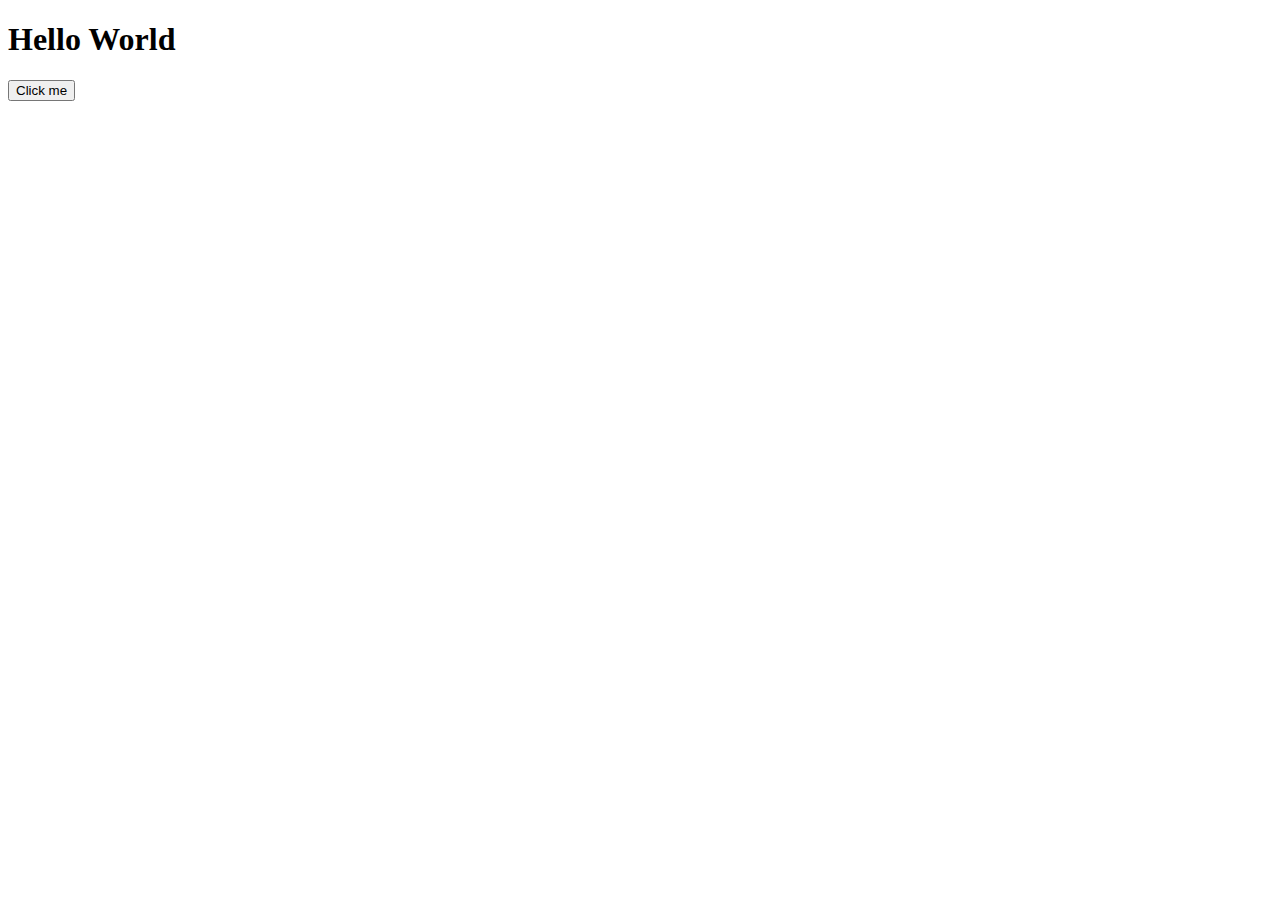
<file: code_tren_lop/session_1_es6/index.html>
<!DOCTYPE html>
<html lang="en">
<head>
    <meta charset="UTF-8">
    <meta http-equiv="X-UA-Compatible" content="IE=edge">
    <meta name="viewport" content="width=device-width, initial-scale=1.0">
    <title>Document</title>
</head>
<body>
    <h1>Hello World</h1>
    <button onclick="sayHello()" id = "btnClickMe" >Click me</button>
    <script src="./7_reference.js" type="module"></script>
</body>
</html>
</file>
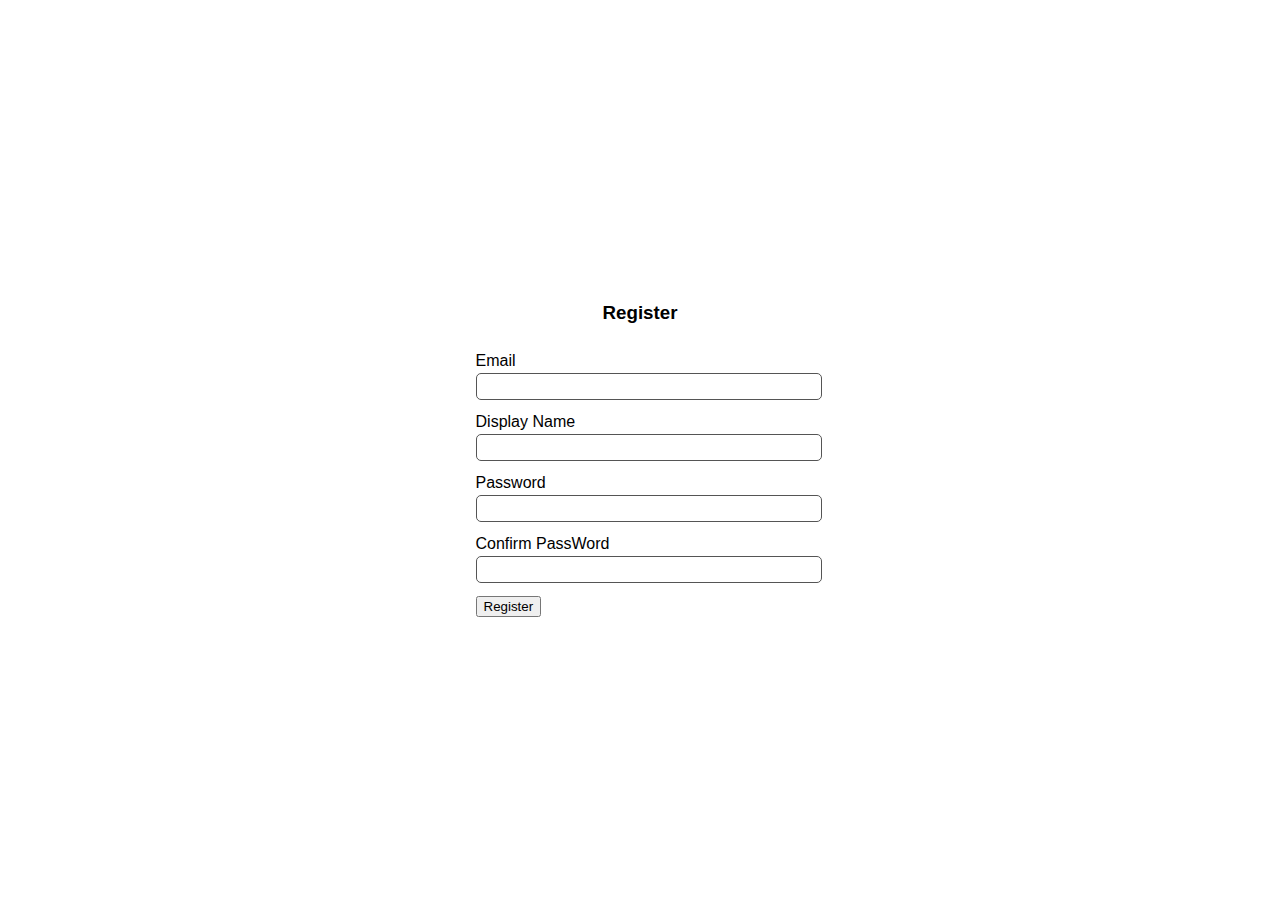
<file: code_tren_lop/session_3_authentication/index.html>
<!DOCTYPE html>
<html lang="en">
<head>
    <meta charset="UTF-8">
    <meta http-equiv="X-UA-Compatible" content="IE=edge">
    <meta name="viewport" content="width=device-width, initial-scale=1.0">
    <link rel="stylesheet" href="./index.css">
    <title>Document</title>
</head>
<body>
    <div id="app"></div>
    <script src="./index.js" type='module'></script>
</body>
</html>
</file>
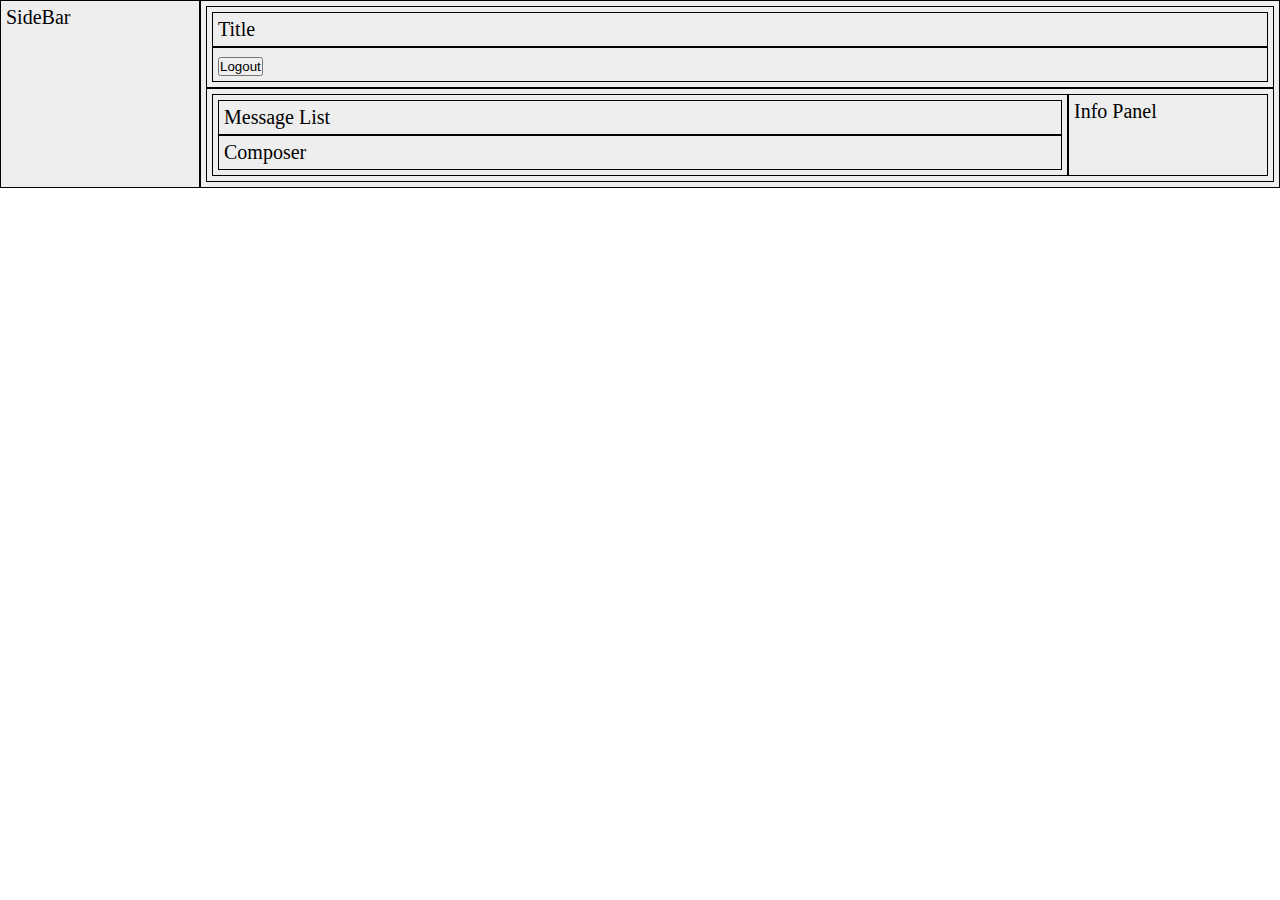
<file: code_tren_lop/test_buoi_5/index.html>
<!DOCTYPE html>
<html lang="en">
<head>
    <meta charset="UTF-8">
    <meta http-equiv="X-UA-Compatible" content="IE=edge">
    <meta name="viewport" content="width=device-width, initial-scale=1.0">
    <link rel="stylesheet" href="./style.css">
    <title>Document</title>
</head>
<body>
    <div class="d-flex">
        <div class="element left">
            SideBar
        </div>
        <div class="element flex-1 d-flex flex-column">
            <div class="element d-flex-between">
                <div class="element">
                    Title
                </div>
                <div class="element">
                    <button>Logout</button>
                </div>
            </div>
            <div class="element flex-1 d-flex">
                <div class="element flex-1 d-flex flex-column">
                    <div class="element flex-1">
                        Message List
                    </div>
                    <div class="element">
                        Composer
                    </div>
                </div>
                <div class="element info">
                    Info Panel
                </div>
            </div>
        </div>
    </div>
</body>
</html>
</file>
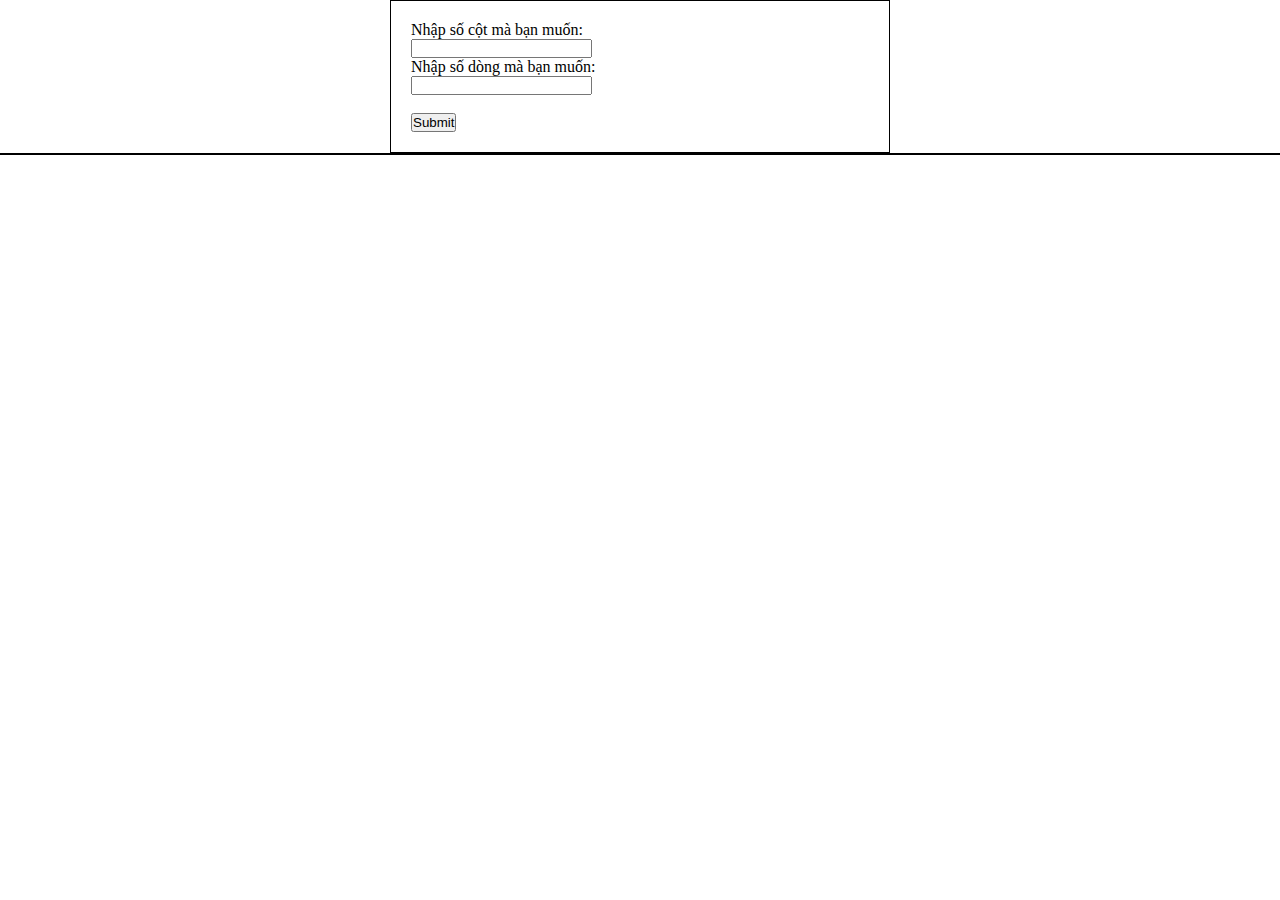
<file: homework/session_1_homework/bài 1/index.html>
<!DOCTYPE html>
<html lang="en">
<head>
    <meta charset="UTF-8">
    <meta http-equiv="X-UA-Compatible" content="IE=edge">
    <meta name="viewport" content="width=device-width, initial-scale=1.0">
    <link rel="stylesheet" href="./style.css">
    <title>Document</title>
</head>
<body>
    <form id = "form">
        <label for="column">Nhập số cột mà bạn muốn:</label><br>
        <input type="number" id="column" name="column" value="column"><br>
        <label for="row">Nhập số dòng mà bạn muốn: </label><br>
        <input type="number" id="row" name="row" value="row"><br><br>
        <button type="button" id="myBtn">
            Submit
        </button>
    </form>
    <table class = "table">
        
    </table>
    <script src="./main.js"></script>
</body>
</html>
</file>
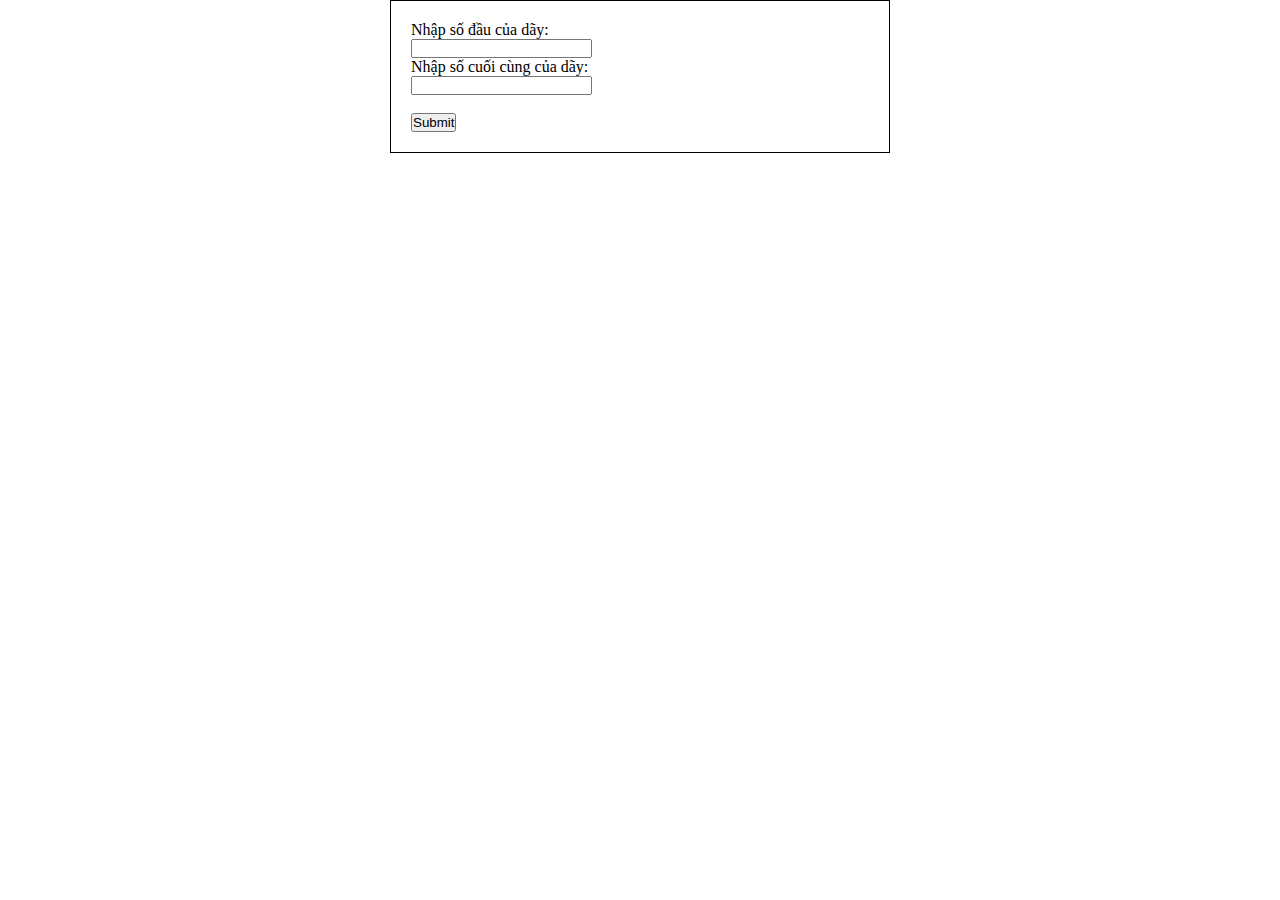
<file: homework/session_1_homework/bài 2/index.html>
<!DOCTYPE html>
<html lang="en">
<head>
    <meta charset="UTF-8">
    <meta http-equiv="X-UA-Compatible" content="IE=edge">
    <meta name="viewport" content="width=device-width, initial-scale=1.0">
    <link rel="stylesheet" href="./style.css">
    <title>Document</title>
</head>
<body>
    <form id = "form">
        <label for="left-number">Nhập số đầu của dãy:</label><br>
        <input type="number" id="left-number" name="left-number" value="left-number"><br>
        <label for="right-number">Nhập số cuối cùng của dãy:</label><br>
        <input type="number" id="right-number" name="right-number" value="right-number"><br><br>
        <button type="button" id="myBtn">
            Submit
        </button>
    </form> 
    <div class="result">

    </div>
    <script src="./main.js"></script>
</body>
</html>
</file>
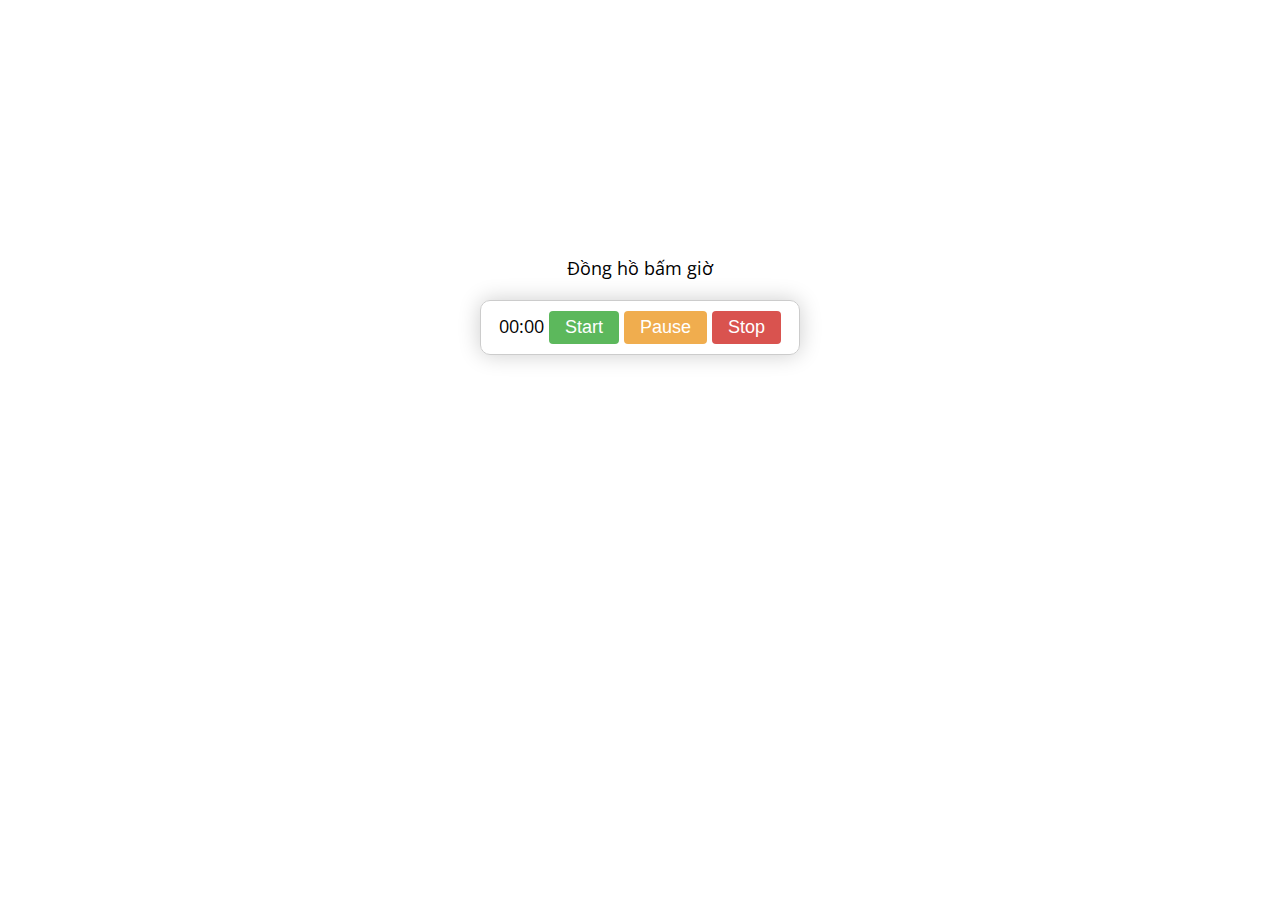
<file: code_tren_lop/session_2_components/index_1.html>
<!DOCTYPE html>
<html lang="en">
<head>
    <meta charset="UTF-8">
    <meta http-equiv="X-UA-Compatible" content="IE=edge">
    <meta name="viewport" content="width=device-width, initial-scale=1.0">
    <link rel="stylesheet" href="./index_1.css">
    <title>Component</title>
</head>
<body>
    <div class="title">Đồng hồ bấm giờ </div>
    <div class="clock">
        <span class="clock_time" id = "time">00:00</span>
        <button class="clock__btnStart" id = "btnStart">Start</button>
        <button class="clock__btnPause" id = "btnPause">Pause</button>
        <button class="clock__btnStop" id = "btnStop">Stop</button>
    </div>
    <script src="./index_1.js"></script>
</body>
</html>
</file>
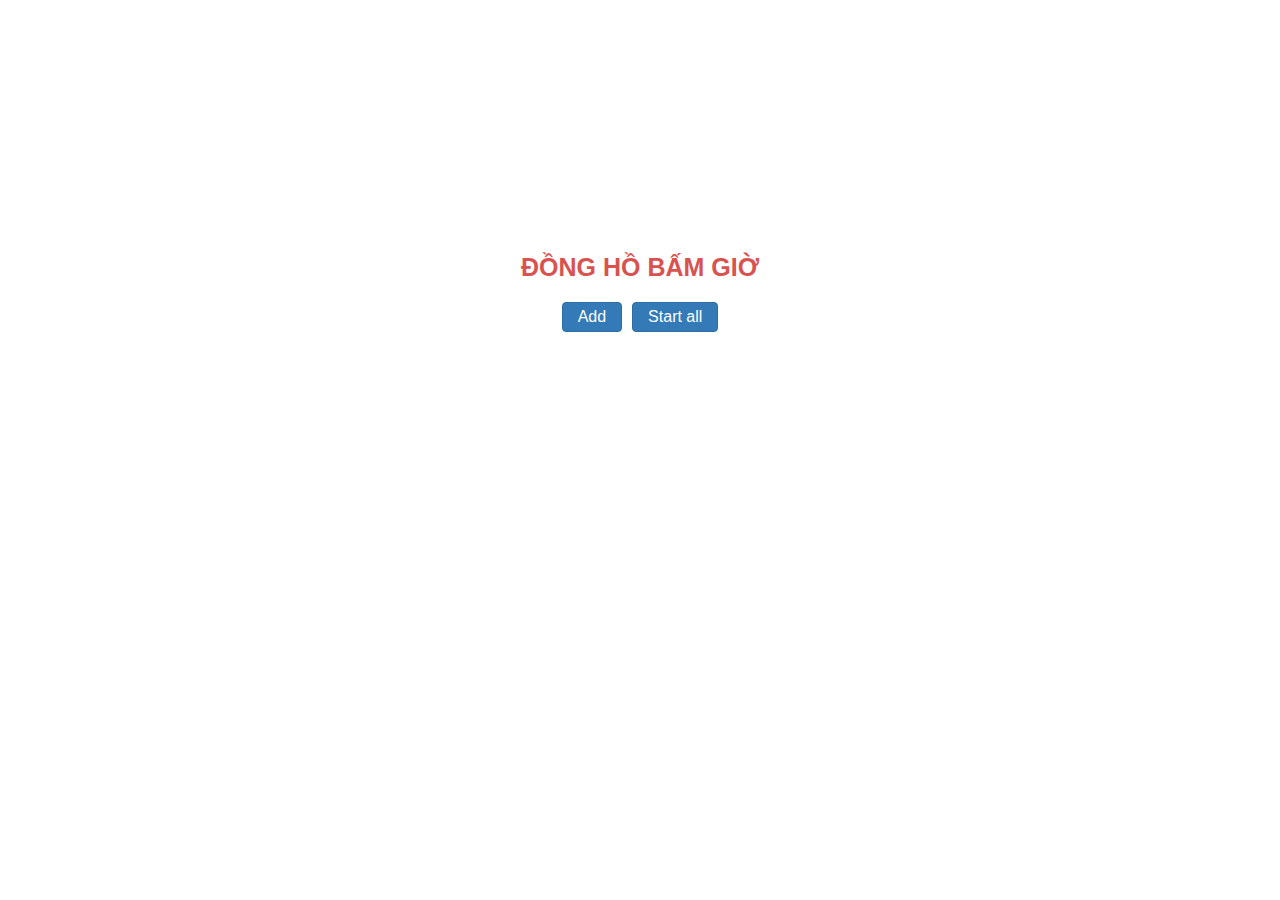
<file: code_tren_lop/session_2_components/index_2.html>
<!DOCTYPE html>
<html lang="en">
<head>
    <meta charset="UTF-8">
    <meta http-equiv="X-UA-Compatible" content="IE=edge">
    <meta name="viewport" content="width=device-width, initial-scale=1.0">
    <title>Document</title>
    <link rel="stylesheet" href="./index_2.css">
</head>
<body>
    <div id="app"></div>
    <script src="./index_2.js"></script>
    <script src="./index_2_clock.js"></script>
</body>
</html>
</file>
<file: code_tren_lop/session_3_authentication/index.css>
html,body{
    font-family:sans-serif;
    margin:0;
    padding:0;
}
.input-group{
    margin:10px 0;
}

.input-group.has-error input{
    border:1px solid red;
    color:red;
    outline:red;
}
.error-msg{
    font-size:12px;
    font-style:italic;
    color: red;
}

.input-group input{
    padding:5px 8px;
    margin:3px 0;
    width:100%;
    border-radius: 5px;
    border:1px solid #555;
}

.center{
    display: flex;
    justify-content: center;
    align-items: center;
}
.h-screen{
    height:100vh;
}
.flex-col{
    flex-direction: column;
}
</file>
<file: code_tren_lop/test_buoi_5/style.css>
*{
    padding: 0;
    margin: 0;
    box-sizing: border-box;
}

.d-flex{
    display: flex;
}

.element{
    background: #eee;
    border: 1px solid black;
    font-size: 20px;
    padding: 5px;
}

.flex-1{
    flex: 1;
}

.flex-column{
    flex-direction: column;
}

.between{
    justify-content: space-between;
}

.left,
.info{
    width: 200px;
}
</file>
<file: homework/session_1_homework/bài 1/style.css>
*{
    padding: 0;
    margin: 0;
    box-sizing: border-box;
}

#form{
    max-width:500px;
    margin: 0 auto;
    padding: 20px;
    border: 1px solid black;
}
table,th,td{
    border: 1px solid black;
}
table{
    width: 100%;
    height: auto;
}
td{
    height: 10px;
}
</file>
<file: homework/session_1_homework/bài 2/style.css>
*{
    margin: 0;
    padding: 0;
    box-sizing: border-box;
}

#form{
    max-width:500px;
    margin: 0 auto;
    padding: 20px;
    border: 1px solid black;
}
p{
    text-align: center;
}
</file>
<file: code_tren_lop/session_2_components/index_1.css>
@import url('https://fonts.googleapis.com/css2?family=Open+Sans&display=swap');

*{
    padding: 0;
    margin: 0;
    box-sizing: border-box;
}

html, body{
    font-family: 'Open Sans', sans-serif;
    font-size: 18px;
    text-align: center;
}

.title{
    margin-top: 20%;
}

.clock{
    max-width: 320px;
    margin: 20px auto 0;
    border: 1px solid #ccc;
    padding: 10px;
    border-radius: 10px;
    box-shadow: 0 0 22px rgba(0, 0, 0, 0.2);
}

.clock button{
    padding: 5px 15px;
    border-radius: 4px;
    cursor:pointer;
    transition: 0.3s;
    color: #fff;
    font-size: 18px;
    border: 1px solid transparent;
}

.clock__time{
    padding: 0 10px;
}

.clock__btnStart{
    background: #5cb85c;
    border-color: #4cae4c;
}

.clock__btnStart:hover{
    background: #449d44;
    border-color: #398439;
}

.clock__btnPause{
    background: #f0ad4e;
    border-color: #eea236;
}

.clock__btnPause:hover{
    background: #ec971f;
    border-color: #d58512;
}

.clock__btnStop{
    background: #d9534f;
    border-color: #d43f3a;
}

.clock__btnStop:hover{
    background: #c9302c;
    border-color: #ac2925;
}
</file>
<file: code_tren_lop/session_2_components/index_2.css>
body{
    font-family: Arial, Helvetica, sans-serif;
    font-size:18px;
    text-align: center;
}
.title{
    margin:20% 0 20px;
    text-transform: uppercase;
    font-weight: 600;
    font-size: 25px;
    color: #d8534f;
}
.control{
    padding: 5px 15px;
    margin: 0 5px 20px;
    border-radius: 4px;
    cursor: pointer;
    transition: .3s;
    color: #fff;
    font-size: 16px;
    border: 1px solid transparent;
    background-color: #337ab7;
    border-color: #2e6da4;
}
.control:hover{
    background-color: #286090;
    border-color: #204d74;
}
.clock{
    text-align: center;
    margin:20px auto 0;
    max-width: 320px;
    border:1px solid #ccc;
    padding: 10px;
    border-radius: 10px;
    box-shadow: 0px 0px 22px rgba(0,0,0,.2);
}
.clock button{
    padding:5px 15px;
    margin: 0 5px;
    border-radius: 4px;
    cursor: pointer;
    transition: .3s;
    color:#fff;
    font-size:18px;
    border: 1px solid transparent;
}
.clock__time{
    padding: 0 10px;
}
.clock__btnStart{
    background:#5cb85c;
    border-color:#4cae4c;
}
.clock__btnStart:hover{
    background-color: #449d44;
    border-color: #398439;
}

.clock__btnPause{
    background-color: #f0ad4e;
    border-color: #eea236;
}
.clock__btnPause:hover{
    background-color: #ec971f;
    border-color: #d58512;
}
.clock__btnStop{
    background-color: #d9534f;
    border-color: #d43f3a;
}
.clock__btnStop:hover{
    background-color: #c9302c;
    border-color: #ac2925;
}
</file>
